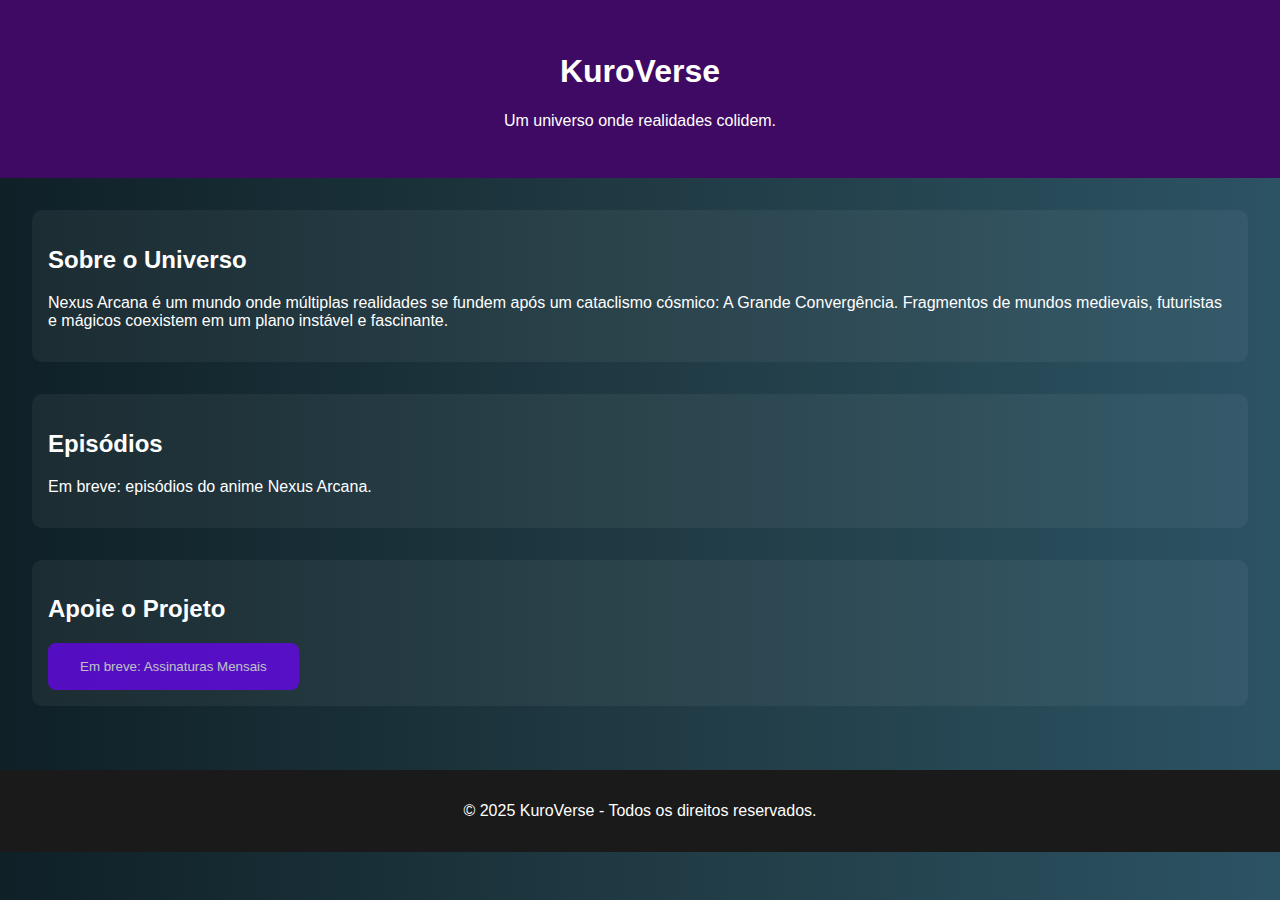
<file: index.html>
<!DOCTYPE html>
<html lang="pt-br">
<head>
    <meta charset="UTF-8" />
    <meta name="viewport" content="width=device-width, initial-scale=1.0"/>
    <title>KuroVerse</title>
    <link rel="stylesheet" href="style.css" />
</head>
<body>
    <header>
        <h1>KuroVerse</h1>
        <p>Um universo onde realidades colidem.</p>
    </header>

    <main>
        <section id="sobre">
            <h2>Sobre o Universo</h2>
            <p>Nexus Arcana é um mundo onde múltiplas realidades se fundem após um cataclismo cósmico: A Grande Convergência. Fragmentos de mundos medievais, futuristas e mágicos coexistem em um plano instável e fascinante.</p>
        </section>

        <section id="episodios">
            <h2>Episódios</h2>
            <p>Em breve: episódios do anime Nexus Arcana.</p>
        </section>

        <section id="apoio">
            <h2>Apoie o Projeto</h2>
            <button>Em breve: Assinaturas Mensais</button>
        </section>
    </main>

    <footer>
        <p>&copy; 2025 KuroVerse - Todos os direitos reservados.</p>
    </footer>
</body>
</html>
</file>
<file: style.css>
body {
    font-family: 'Segoe UI', Tahoma, Geneva, Verdana, sans-serif;
    margin: 0;
    padding: 0;
    background: linear-gradient(to right, #0f2027, #203a43, #2c5364);
    color: white;
}

header {
    background: #3f0a63;
    padding: 2rem;
    text-align: center;
    color: #fff;
}

main {
    padding: 2rem;
}

section {
    margin-bottom: 2rem;
    background: rgba(255, 255, 255, 0.05);
    padding: 1rem;
    border-radius: 10px;
}

button {
    background-color: #6e00ff;
    border: none;
    padding: 1rem 2rem;
    color: white;
    border-radius: 8px;
    cursor: not-allowed;
    opacity: 0.7;
}

footer {
    text-align: center;
    padding: 1rem;
    background: #1a1a1a;
}
</file>
